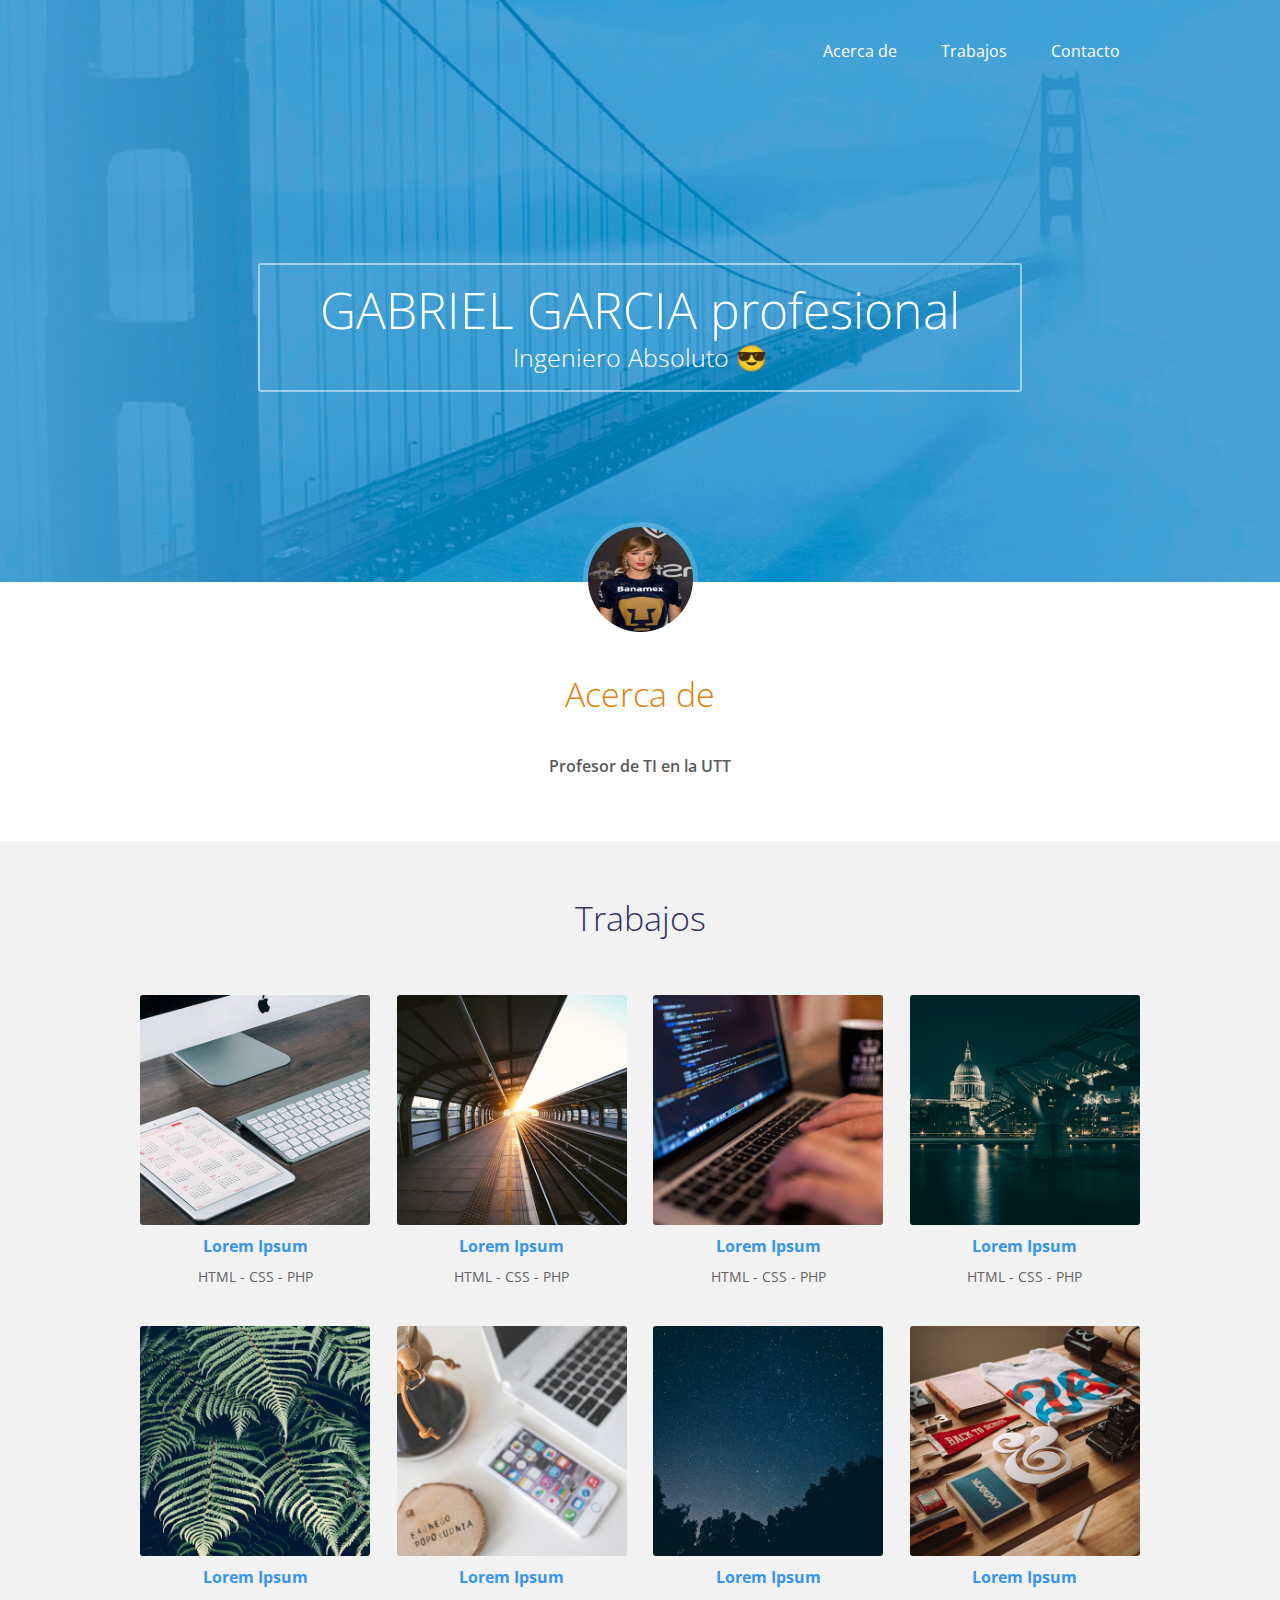
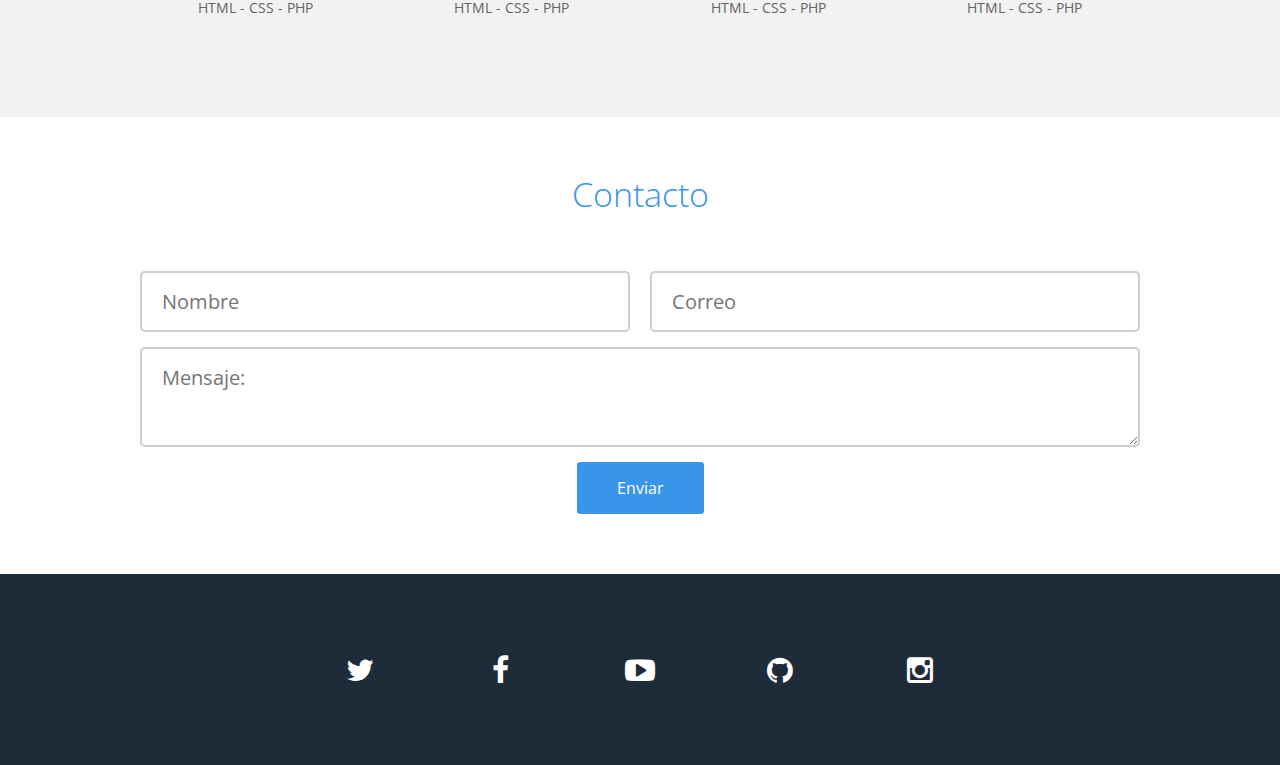
<file: index.html>
<!DOCTYPE html>
<html lang="es">
<head>
	<meta charset="UTF-8">
	<title>GABRIEL'S PAGE</title>
	<meta name="viewport" content="width=device-width, user-scalable=no, initial-scale=1.0, maximum-scale=1.0, minimum-scale=1.0">
	<link href='https://fonts.googleapis.com/css?family=Open+Sans:400,300,600,400italic,700' rel='stylesheet' type='text/css'>
	<link rel="stylesheet" href="css/font-awesome.min.css">
	<link rel="stylesheet" href="css/normalize.css">
	<link rel="stylesheet" href="css/estilos.css">
</head>
<body>
	<header>
		<div class="contenedor">
			<nav class="menu">
				<a href="#acerca-de">Acerca de</a>
				<a href="#trabajos">Trabajos</a>
				<a href="#contacto">Contacto</a>
			</nav>
			
			<div class="contenedor-texto">
				<div class="texto">
					<h1 class="nombre">GABRIEL GARCIA profesional</h1>
					<h2 class="profesion">Ingeniero Absoluto  😎</h2>
				</div>
			</div>
		</div>
	</header>

	<section class="main">
		<section class="acerca-de" id="acerca-de">
			<div class="contenedor">
				<div class="foto">
					<img src="img/ta.jpg" width="115" height="115" alt="Gabriel Garcia">
				</div>
			
				<div class="texto">
					<h3 class="titulo">Acerca de</h3>
					<p>Profesor de TI en la UTT</p>
				</div>
			</div>
		</section>
			
		<section class="trabajos" id="trabajos">
			<div class="contenedor">
				<h3 class="titulo">Trabajos</h3>
						
				<div class="contenedor-trabajos">
					<div class="trabajo">
						<div class="thumb">
							<img src="img/trabajos/1.jpg" alt="Lorem Ipsum">
						</div>
						<div class="descripcion">
							<p class="nombre">Lorem Ipsum</p>
							<p class="categoria">HTML - CSS - PHP</p>
						</div>
					</div>
					<div class="trabajo">
						<div class="thumb">
							<img src="img/trabajos/2.jpg" alt="Lorem Ipsum">
						</div>
						<div class="descripcion">
							<p class="nombre">Lorem Ipsum</p>
							<p class="categoria">HTML - CSS - PHP</p>
						</div>
					</div>
					<div class="trabajo">
						<div class="thumb">
							<img src="img/trabajos/3.jpg" alt="Lorem Ipsum">
						</div>
						<div class="descripcion">
							<p class="nombre">Lorem Ipsum</p>
							<p class="categoria">HTML - CSS - PHP</p>
						</div>
					</div>
					<div class="trabajo">
						<div class="thumb">
							<img src="img/trabajos/4.jpg" alt="Lorem Ipsum">
						</div>
						<div class="descripcion">
							<p class="nombre">Lorem Ipsum</p>
							<p class="categoria">HTML - CSS - PHP</p>
						</div>
					</div>
					<div class="trabajo">
						<div class="thumb">
							<img src="img/trabajos/5.jpg" alt="Lorem Ipsum">
						</div>
						<div class="descripcion">
							<p class="nombre">Lorem Ipsum</p>
							<p class="categoria">HTML - CSS - PHP</p>
						</div>
					</div>
					<div class="trabajo">
						<div class="thumb">
							<img src="img/trabajos/6.jpg" alt="Lorem Ipsum">
						</div>
						<div class="descripcion">
							<p class="nombre">Lorem Ipsum</p>
							<p class="categoria">HTML - CSS - PHP</p>
						</div>
					</div>
					<div class="trabajo">
						<div class="thumb">
							<img src="img/trabajos/7.jpg" alt="Lorem Ipsum">
						</div>
						<div class="descripcion">
							<p class="nombre">Lorem Ipsum</p>
							<p class="categoria">HTML - CSS - PHP</p>
						</div>
					</div>
					<div class="trabajo">
						<div class="thumb">
							<img src="img/trabajos/8.jpg" alt="Lorem Ipsum">
						</div>
						<div class="descripcion">
							<p class="nombre">Lorem Ipsum</p>
							<p class="categoria">HTML - CSS - PHP</p>
						</div>
					</div>
				</div>
			</div>
		</section>
	</section>

	<footer>
		<div class="contenedor" id="contacto">
			<section class="contacto">
				<h3 class="titulo">Contacto</h3>
				<form class="formulario" action="">
					<input type="text" placeholder="Nombre" name="nombre" required>
					<input type="email" placeholder="Correo" name="correo" required>
					<textarea name="mensaje" placeholder="Mensaje:"></textarea>
					<input class="boton" type="submit" value="Enviar">
				</form>
			</section>
		</div>
			
		<section class="redes-sociales">
			<div class="contenedor">
				<a class="twitter" href="http://twitter.com/FranLop84" target="_blank"><i class="fa fa-twitter"></i></a>
				<a class="facebook" href="http://www.facebook.com" target="_blank"><i class="fa fa-facebook"></i></a>
				<a class="youtube" href="http://www.youtube.com" target="_blank"><i class="fa fa-youtube-play"></i></a>
				<a class="github" href="http://www.github.com/franlop24" target="_blank"><i class="fa fa-github"></i></a>
				<a class="instagram" href="http://www.instagram.com/franlop24" target="_blank"><i class="fa fa-instagram"></i></a>
			</div>
		</section>
	</footer>
</body>
</html>
</file>
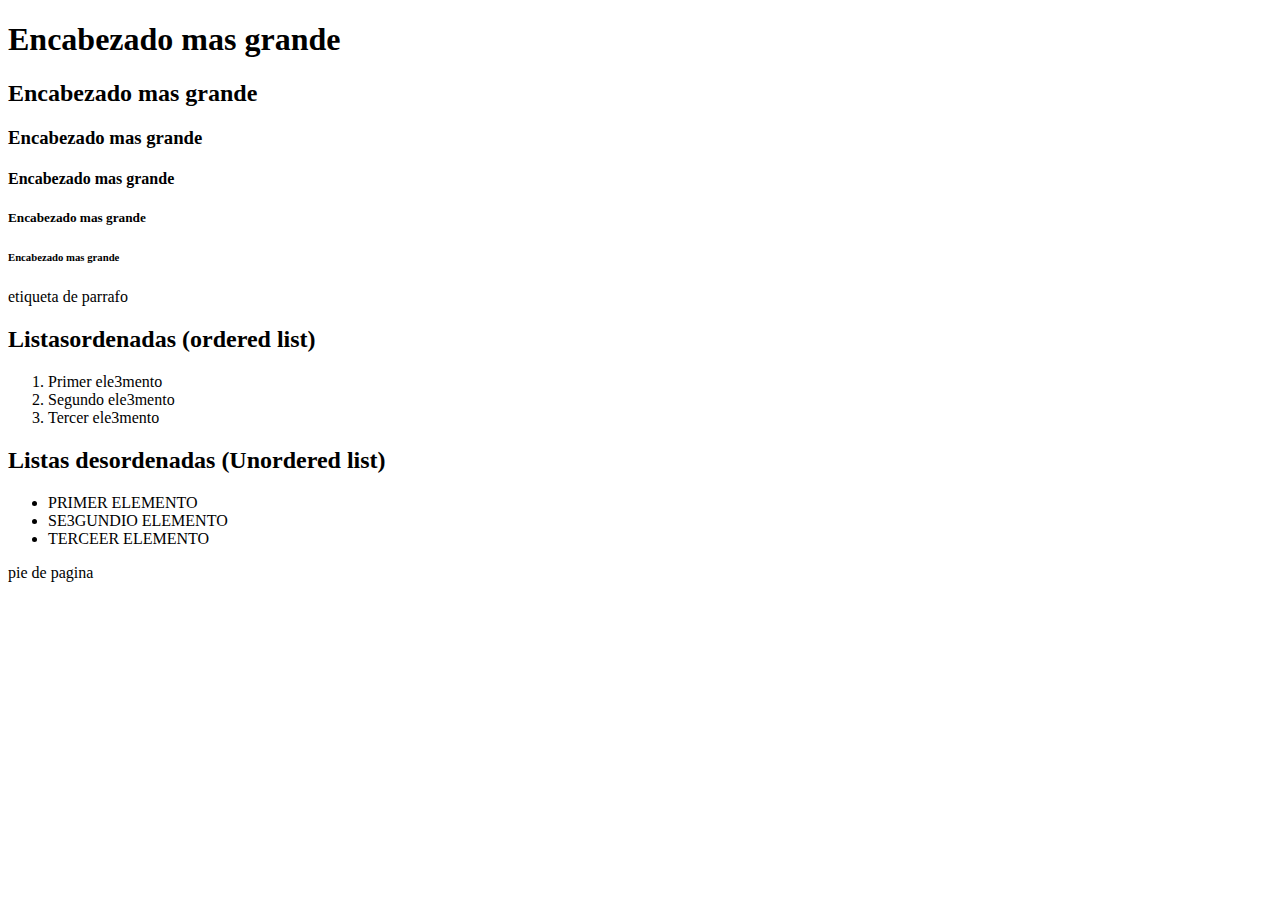
<file: contact.html>
<!DOCTYPE html>
<html lang="en">
<head>
    <meta charset="UTF-8">
    <meta http-equiv="X-UA-Compatible" content="IE=edge">
    <meta name="viewport" content="width=device-width, initial-scale=1.0">
    <title>Document</title>
</head>
<body>
    <!--<div id="header">
        encabezado
    </div>
    <div id="main">
        contenido principal
    </div>
    <div id="footer">
        pie de pagina
    </div> -->
    <header>
 <h1>Encabezado mas grande</h1>
 <h2>Encabezado mas grande</h2>
 <h3>Encabezado mas grande</h3>
 <h4>Encabezado mas grande</h4>
 <h5>Encabezado mas grande</h5>
 <h6>Encabezado mas grande</h6>
    </header>
    <main>
        <p>etiqueta de parrafo</p>
        <h2>Listasordenadas (ordered list)</h2>
        <ol>
            <li>Primer ele3mento</li>
            <li>Segundo ele3mento</li>
            <li>Tercer ele3mento</li>
        </ol>
        <h2>Listas desordenadas (Unordered list)</h2>
        <ul>
            <li>PRIMER ELEMENTO</li>
            <li>SE3GUNDIO ELEMENTO</li>
            <li>TERCEER ELEMENTO</li>
        </ul>
    </main>
    <footer>
pie de pagina
    </footer>
</body>
</html>
</file>
<file: css/estilos.css>
* {
  margin: 0;
  padding: 0;
  -webkit-box-sizing: border-box;
  -moz-box-sizing: border-box;
  box-sizing: border-box; }

body {
  background: #fff;
  font-family: "Open Sans";
  font-size: 16px; }

.contenedor {
  width: 90%;
  max-width: 1000px;
  margin: auto;
  overflow: hidden; }

/* ----- ----- HEADER ----- ----- */
header {
  background: url("../img/bg.jpg"), #49A3D6;
  background-repeat: no-repeat;
  background-position: center;
  max-height: 600px; }
  header .menu {
    margin: 40px 0;
    text-align: right; }
    header .menu a {
      margin: 0 20px;
      color: #fff;
      padding-bottom: 9px;
      font-size: 1em;
      display: inline-block;
      text-decoration: none;
      border-bottom: 2px solid transparent; }
      header .menu a:hover {
        border-bottom: 2px solid #fff; }
  header .contenedor-texto {
    display: flex;
    justify-content: center;
    align-content: center;
    margin: 190px 0; }
    header .contenedor-texto .texto {
      border: 2px solid rgba(255, 255, 255, 0.5);
      border-radius: 3px;
      display: inline-block;
      text-align: center;
      padding: 20px 60px; }
      header .contenedor-texto .texto h1, header .contenedor-texto .texto h2 {
        color: #fff;
        font-weight: 300;
        margin: 0; }
      header .contenedor-texto .texto .nombre {
        margin-bottom: 10px;
        font-size: 50px;
        line-height: 50px; }
      header .contenedor-texto .texto .profesion {
        font-size: 25px;
        line-height: 25px; }

/* ----- ----- MAIN ----- ----- */
.main .contenedor {
  overflow: visible; }
.main .acerca-de {
  text-align: center; }
  .main .acerca-de .foto {
    margin-top: -60px; }
    .main .acerca-de .foto img {
      border-radius: 50%;
      vertical-align: top;
      border: 5px solid rgba(255, 255, 255, 0.2); }
  .main .acerca-de .texto {
    color: #5a5a5a;
    font-weight: 600;
    font-size: 1em;
    line-height: 30px;
    width: 80%;
    margin: 40px auto 60px auto; }
    .main .acerca-de .texto .titulo {
      font-size: 34px;
      margin-bottom: 40px;
      line-height: 34px;
      font-weight: 300;
      color: #dd820d;
      text-align: center; }
    .main .acerca-de .texto .bold {
      color: #3895ea;
      text-decoration: underline; }
.main .trabajos {
  background: #f2f2f2;
  padding: 60px 0; }
  .main .trabajos .contenedor {
    overflow: hidden; }
  .main .trabajos .titulo {
    font-size: 34px;
    line-height: 34px;
    margin-bottom: 60px;
    font-weight: 300;
    color: #323068;
    text-align: center; }
  .main .trabajos .contenedor-trabajos {
    display: flex;
    flex-direction: rows;
    flex-wrap: wrap;
    justify-content: space-between; }
    .main .trabajos .contenedor-trabajos .trabajo {
      width: 23%;
      margin-bottom: 40px; }
      .main .trabajos .contenedor-trabajos .trabajo .thumb {
        width: 100%;
        margin-bottom: 10px; }
        .main .trabajos .contenedor-trabajos .trabajo .thumb img {
          vertical-align: top;
          width: 100%;
          border-radius: 3px; }
      .main .trabajos .contenedor-trabajos .trabajo .descripcion {
        text-align: center; }
        .main .trabajos .contenedor-trabajos .trabajo .descripcion .nombre {
          font-weight: 700;
          color: #3895ea;
          margin-bottom: 10px; }
        .main .trabajos .contenedor-trabajos .trabajo .descripcion .categoria {
          font-size: 14px;
          color: #636363; }

/* ----- ----- FOOTER ----- ----- */
footer .contacto {
  padding: 60px 0; }
  footer .contacto .titulo {
    font-size: 34px;
    line-height: 34px;
    margin-bottom: 60px;
    font-weight: 300;
    color: #3895ea;
    text-align: center; }
  footer .contacto .formulario {
    display: flex;
    flex-wrap: wrap;
    justify-content: space-between; }
    footer .contacto .formulario input[type="text"],
    footer .contacto .formulario input[type="email"],
    footer .contacto .formulario textarea {
      border: 2px solid #cecece;
      border-radius: 5px;
      padding: 15px 20px;
      font-size: 20px;
      color: #a4a4a4; }
    footer .contacto .formulario input[type="text"],
    footer .contacto .formulario input[type="email"] {
      width: 49%;
      margin-bottom: 15px; }
    footer .contacto .formulario textarea {
      width: 100%;
      height: 100px;
      min-width: 100%;
      margin-bottom: 15px;
      min-height: 100px;
      max-height: 300px; }
    footer .contacto .formulario .boton {
      margin: auto;
      background: #3895ea;
      color: #fff;
      border: none;
      border-radius: 3px;
      padding: 15px 40px; }
      footer .contacto .formulario .boton:hover {
        background: #387bea; }
footer .redes-sociales {
  background: #1e2b38;
  padding: 60px 0; }
  footer .redes-sociales .contenedor {
    display: flex;
    justify-content: center; }
    footer .redes-sociales .contenedor a {
      color: #fff;
      text-align: center;
      width: 100px;
      font-size: 30px;
      padding: 15px 0;
      display: block;
      margin: 0 20px;
      border-radius: 3px; }
    footer .redes-sociales .contenedor .twitter:hover {
      background: #55acee; }
    footer .redes-sociales .contenedor .facebook:hover {
      background: #3b5998; }
    footer .redes-sociales .contenedor .youtube:hover {
      background: #cd201f; }
    footer .redes-sociales .contenedor .github:hover {
      background: #666666; }
    footer .redes-sociales .contenedor .instagram:hover {
      background: #3f729b; }

/* ----- ----- MEDIA QUERIES ----- ----- */
@media screen and (max-width: 800px) {
  header .menu {
    text-align: center; }

  .main .trabajos .contenedor-trabajos .trabajo {
    width: 46%; } }
@media screen and (max-width: 500px) {
  header .contenedor-texto .texto .nombre {
    font-size: 35px; }
  header .contenedor-texto .texto .profesion {
    font-size: 18px; }

  footer .redes-sociales .contenedor {
    flex-wrap: wrap; }
    footer .redes-sociales .contenedor a {
      padding: 20px; } }

/*# sourceMappingURL=estilos.css.map */
</file>
